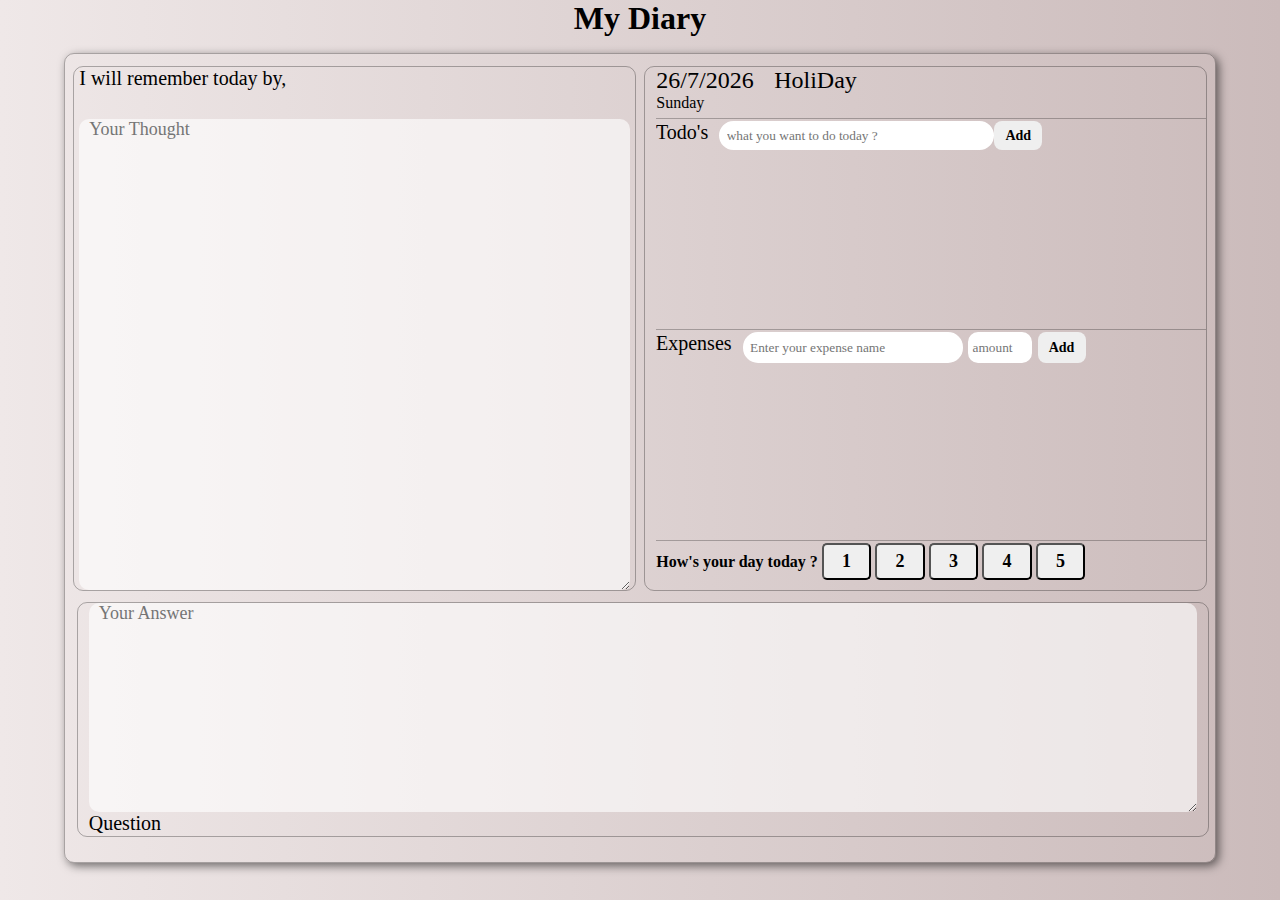
<file: index.html>
<!DOCTYPE html>
<html lang="en">
  <head>
    <meta charset="UTF-8" />
    <meta name="viewport" content="width=device-width, initial-scale=1.0" />
    <title>Personal Diary - Home</title>
    <link rel="stylesheet" href="style.css" />
  </head>
  <body>
    <h1>My Diary</h1>
    <div class="main">
      <div class="upper">
        <div class="note">
          <div id="note-head">
            <p>I will remember today by,</p>
          </div>
          <div id="note-body">
            <textarea
              name="day"
              id="thought"
              cols="30"
              rows="10"
              placeholder="your thought"
            ></textarea>
          </div>
        </div>
        <div class="tasks">
          <div id="day">
            <span id="date"></span> <span id="fest"></span>
            <br />
            <span id="dayy">Sunday</span>
          </div>
          <div id="todo">
            <iframe
              src="/html/todo.html"
              frameborder="none"
              width="100%"
              height="100%"
            >
            </iframe>
          </div>
          <div id="expense">
            <iframe
              src="/html/expense.html"
              frameborder="none"
              width="100%"
              height="100%"
            ></iframe>
          </div>
          <div id="mood">
            <span style="font-weight: 600">How's your day today ?</span>
            <button class="mood-item">1</button>
            <button class="mood-item">2</button>
            <button class="mood-item">3</button>
            <button class="mood-item">4</button>
            <button class="mood-item">5</button>
          </div>
        </div>
      </div>
      <div class="question">
        <div id="note-body">
          <textarea
            name="answer"
            id="answer"
            cols="30"
            rows="10"
            placeholder="your answer"
          ></textarea>
        </div>
        <div id="note-head">
          <p>Question</p>
        </div>
      </div>
    </div>
    <script src="script.js"></script>
  </body>
</html>
</file>
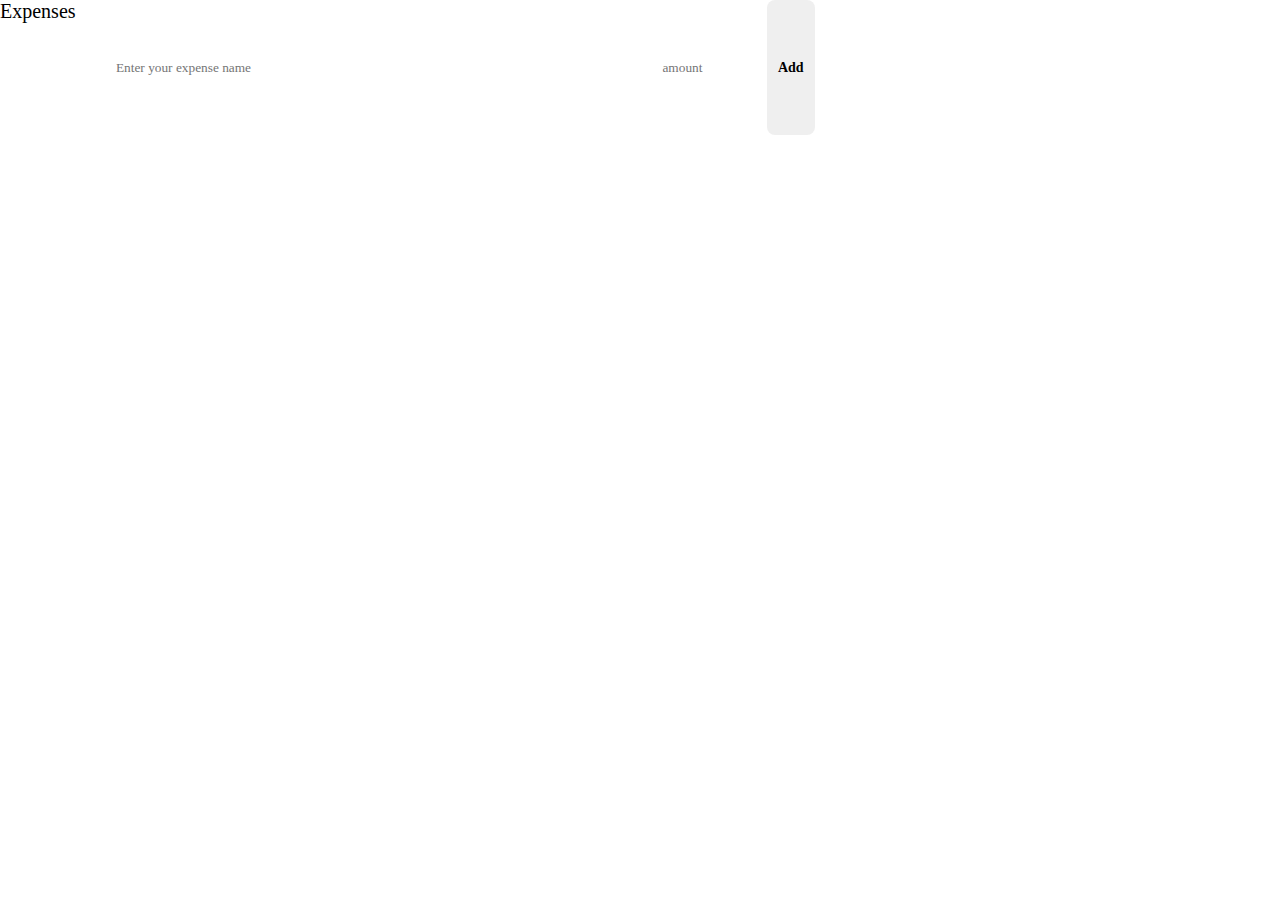
<file: html/expense.html>
<!DOCTYPE html>
<html lang="en">
  <head>
    <meta charset="UTF-8" />
    <meta name="viewport" content="width=device-width, initial-scale=1.0" />
    <title>Document</title>
    <link rel="stylesheet" href="/css/expenseStyle.css" />
  </head>
  <body>
    <div class="expensebuild">
      <div id="add-expenses">
        <p>Expenses</p>
        <input
          type="text"
          name="expn"
          id="expn"
          class="inputarea"
          maxlength="40"
          placeholder="Enter your expense name"
          title="maximum 46 letter"
        />
        <input
          type="number"
          name="amnt"
          id="amnt"
          class="numInputArea"
          placeholder="amount"
        />
        <button class="add">Add</button>
      </div>
      <ul id="expense-container"></ul>
    </div>
    <script src="/js/expense.js"></script>
  </body>
</html>
</file>
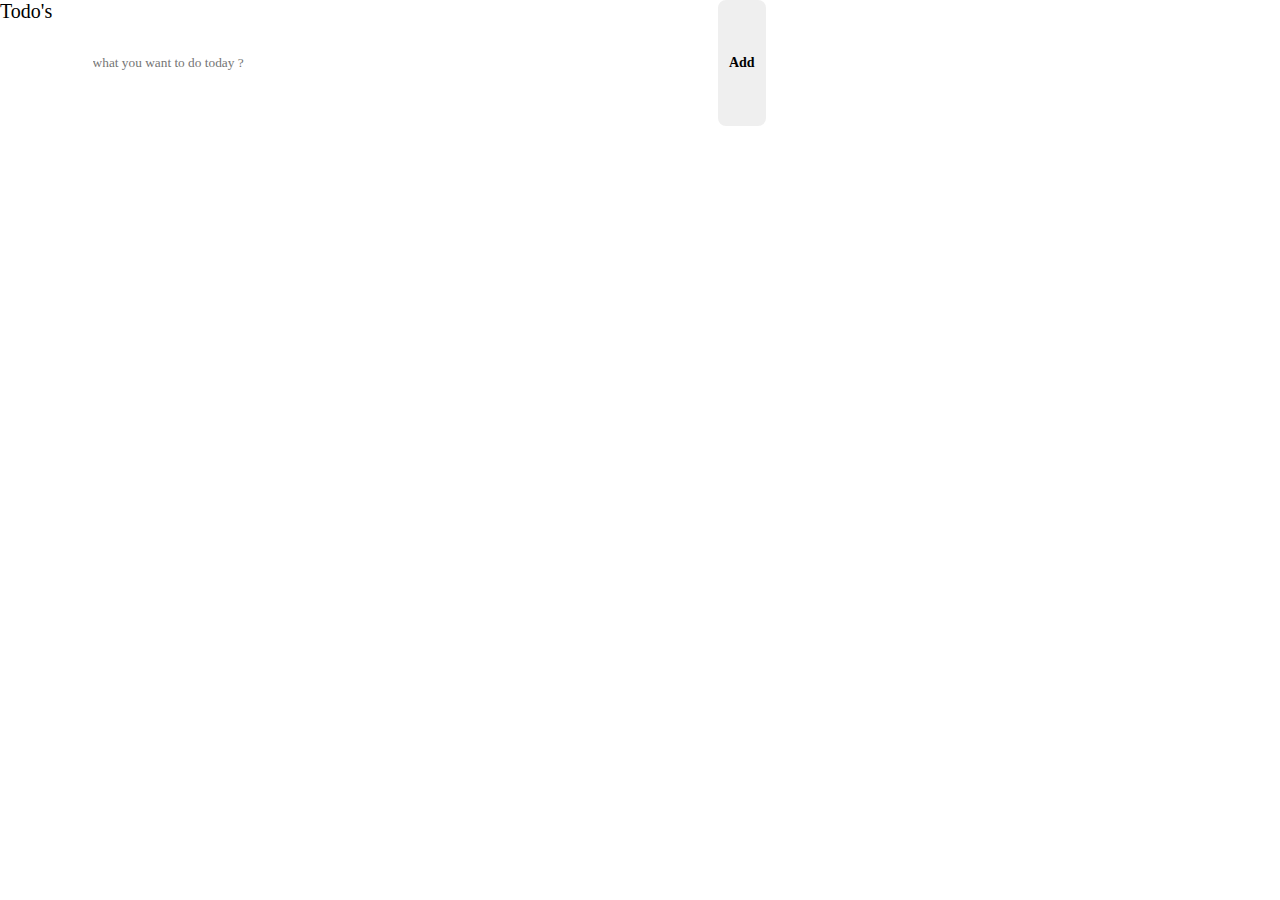
<file: html/todo.html>
<!DOCTYPE html>
<html lang="en">
  <head>
    <meta charset="UTF-8" />
    <meta name="viewport" content="width=device-width, initial-scale=1.0" />
    <title>Document</title>
    <link rel="stylesheet" href="/css/todoStyle.css" />
    <link
      rel="stylesheet"
      href="https://cdnjs.cloudflare.com/ajax/libs/font-awesome/6.5.1/css/all.min.css"
      integrity="sha512-DTOQO9RWCH3ppGqcWaEA1BIZOC6xxalwEsw9c2QQeAIftl+Vegovlnee1c9QX4TctnWMn13TZye+giMm8e2LwA=="
      crossorigin="anonymous"
      referrerpolicy="no-referrer"
    />
  </head>
  <body>
    <div class="todobuild">
      <div id="add-item">
        <p>Todo's</p>
        <input
          type="text"
          name="add-item"
          id="input-box"
          placeholder="what you want to do today ?"
          class="inputarea"
        />
        <button id="addbtn" type="submit">Add</button>
        <!-- <span class="normal">input can't be NULL</span> -->
      </div>
      <ul id="todo-container"></ul>
    </div>
    <script src="/js/todo.js"></script>
  </body>
</html>

<!-- input class="error" -->
</file>
<file: style.css>
*{
    padding: 0;
    margin: 0;
    box-sizing: border-box;
    font-family:'Times New Roman', Times, serif;
}
body{
    width: 100%;
    height: 100vh;
    background: linear-gradient(to right, rgb(239, 232, 232), rgb(203, 187, 187));
}
body>h1{
    color: #000000;
    text-align: center;
    /* text-shadow: 2px 2px 5px rgb(255, 255, 255); */
    /* background-clip: text; */
    /* background-image: linear-gradient(90deg, red, blue); */
}
p{
    font-size: 20px;
    font-weight: 520;
}
.main{
    width: 90%;
    height: 90vh;
    margin: 1rem auto 1rem;
    border: 1px solid rgba(0, 0, 0, 0.292);
    border-radius: 10px;
    box-shadow: 3px 3px 10px rgba(0, 0, 0, 0.537);
}
textarea{
    width: 98%;
    height: 100%;
    margin: 0 1% 0 1%;
    border: none;
    border-radius: 10px;
    text-transform: capitalize;
    outline: none;
    padding-left: 10px;
    font-size: 18px;
    background-color: rgba(255, 255, 255, 0.614);
}
.upper{
    width: 100%;
    height: 65%;
    margin-top: 1%;
    display: flex;
    justify-content: space-evenly;
}
.note{
    min-width: 49%;
    min-height: 50%;    
    border: 1px solid rgba(0, 0, 0, 0.292);
    border-radius: 10px;
}
#note-head{
    height: 10%;
    padding-left: 1%;
}
#note-body{
    height: 90%;
}
.tasks{
    min-width: 49%;
    min-height: 50%;
    border: 1px solid rgba(0, 0, 0, 0.292);
    border-radius: 10px;
    padding-left: 1%;
    overflow: hidden;
}
.tasks #day{
    height: 10%;
    border-bottom: 1px solid rgba(0, 0, 0, 0.26);
}
#date{
    font-size: 1.5rem;
    margin-right: 3%;
}
#fest{
    font-size: 1.5rem;
}
.tasks #todo{
    height: 40%;
    border-bottom: 1px solid rgba(0, 0, 0, 0.26);
    margin-top: 2px;
}
.tasks #expense{
    height: 40%;
    border-bottom: 1px solid rgba(0, 0, 0, 0.26);
    margin-top: 2px;
}
/* #expense-container{
    height: 85%;
    overflow-y: scroll;
} */
.tasks #mood{
    height: 10%;
    /* border: 1px solid black; */
    margin-top: 2px;
}
.mood-item{
    width: 9%;
    height: 70%;
    border-radius: 5px;
    cursor: pointer;
    font-size: 18px;
    font-weight: 600;
    transition: 0.5s ease;
}
.selected{
    width: 9%;
    height: 70%;
    border: none;
    background-color: green;
    color: aliceblue;
    border-radius: 5px;
    cursor: pointer;
    font-size: 18px;
    font-weight: 600;
}
.question{
    min-width: 98.5%;
    height: 29%;
    margin: 1%;
    border: 1px solid rgba(0, 0, 0, 0.292);
    border-radius: 10px;
    overflow: hidden;
}
@media (max-width:600px) {
    .main{
        width: 100%;
        height: 100vh;
    }
    .tasks{
        margin: 1% auto;
    }
    .upper{
        display: block;
    }
}
</file>
<file: css/expenseStyle.css>
* {
    padding: 0;
    margin: 0;
    box-sizing: border-box;
    font-family: 'Times New Roman', Times, serif;
}
body {
    width: 100%;
    height: 100vh;
    background: transparent;
    ::-webkit-scrollbar {
        width: 5px;
    }
    ::-webkit-scrollbar-track {
        background: #f1f1f100;
    }
    ::-webkit-scrollbar-thumb {
        background: #616161d8;
        border-radius: 50px;
    }
}
.expensebuild{
    height: 100%;
}
p{
    font-size: 20px;
    font-weight: 520;
}
#add-expenses{
    width: 100%;
    height: 15%;
    margin-bottom: 2px;
    display: flex;
}
#expense-container {
    margin-left: 2%;
    height: 84%;
    overflow-y: scroll;
}
.inputarea{
    height: 100%;
    width: 40%;
    border: 2px solid white;
    border-radius: 15px;
    padding-left: 1%;
    outline: none;
    margin-left: 2%;
    margin-right: 1%;
}
.numInputArea{
    height: 100%;
    width: max(10%,4rem);
    border: 2px solid white;
    border-radius: 10px;
    text-align: center;
    outline: none;
    margin-right: 1%;
}
.add{
    width: 3rem;
    height: 100%;
    border-radius: 8px;
    font-weight: 600;
    font-size: 14px;
    border: none;
    transition: 0.1s ease-in;
}
.add:hover{
    transform: scale(1.05);
}
.addbtn:active{
    transform: scale(0.9);
}
ul {
    list-style-type: none;
}
ul li {
    position: relative;
    border: 1px solid rgba(0, 0, 0, 0.251);
    margin-bottom: 2px;
    padding: 1%;
    width: 95%;
    font-size: 16px;
    border-radius: 8px;
}
ul li #amnt{
    position: absolute;
    right: 10%;
    color: #000000;
}
ul li #cross {
    position: absolute;
    right: 1%;
    width: 5%;
    text-align: center;
    top: 50%;
    transform: translateY(-50%);
    color: red;
    cursor: pointer;
}
ul li #cross:hover{
    font-weight: 900;
    background-color: #a4a4a4;
    border: 1px solid rgba(255, 151, 151, 0.341);
}
/* For Error Displaying */

.error{
    height: 100%;
    width: 40%;
    border: 1px solid rgb(255, 0, 0);
    border-radius: 15px;
    padding-left: 1%;
    outline: none;
    margin-left: 2%;
    margin-right: 1%;
    animation: shake 0.35s 1;
}
.numInputAreaError{
    height: 100%;
    width: max(10%,4rem);
    border: 1px solid rgb(255, 0, 0);
    border-radius: 10px;
    text-align: center;
    outline: none;
    margin-right: 1%;
    animation: shake 0.35s 1;
}
@keyframes shake {
    0% { transform: translateX(0) } 
    25% { transform: translateX(5px) }
    50% { transform: translateX(-5px) }
    75% { transform: translateX(5px) }
    100% { transform: translateX(0) }
}
</file>
<file: css/todoStyle.css>
* {
    padding: 0;
    margin: 0;
    box-sizing: border-box;
    font-family: 'Times New Roman', Times, serif;
}
body {
    width: 100%;
    height: 100vh;
    background: transparent;
    ::-webkit-scrollbar {
        width: 5px;
    }
    ::-webkit-scrollbar-track {
        background: #f1f1f100;
    }
    ::-webkit-scrollbar-thumb {
        background: #616161d8;
        border-radius: 50px;
    }
}
#todo-container {
    margin-top: 2.1px;
    margin-left: 2%;
    height: 85%;
    overflow-y: scroll;
}
ul {
    list-style-type: none;
}
ul li {
    position: relative;
    border: 1px solid rgba(0, 0, 0, 0.251);
    margin-bottom: 2px;
    padding: 1%;
    width: 95%;
    font-size: 16px;
    border-radius: 8px;
}
/* ul li::before{
    content: '';
    position: absolute;
    height: 20px;
    width: 20px;
    border-radius: 50%;
    background-image: url("https://w7.pngwing.com/pngs/107/759/png-transparent-circle-white-circle-white-monochrome-black-thumbnail.png");
    background-size: cover;
    background-position: center;
} */
ul li span {
    position: absolute;
    width: 5%;
    text-align: center;
    right: 0;
    top: 50%;
    transform: translateY(-50%);
    color: red;
    cursor: pointer;
}
ul li span:hover{
    font-weight: 900;
    background-color: #a4a4a4;
    border: 1px solid rgba(255, 151, 151, 0.341);
}
.todobuild{
    height: 100%;
}
p{
    font-size: 20px;
    font-weight: 520;
}
#add-item{
    display: flex;
    width: 100%;
    height: 14%;
}
.inputarea{
    height: 100%;
    width: 50%;
    border: 2px solid rgb(255, 255, 255);
    border-radius: 15px;
    padding-left: 1%;
    outline: none;
    margin-left: 2%;
}
#addbtn{
    width: 3rem;
    height: 100%;
    border-radius: 8px;
    font-weight: 600;
    font-size: 14px;
    border: none;
    transition: 0.1s ease-in;
}
#addbtn:hover{
    transform: scale(1.05);
}
#addbtn:active{
    transform: scale(0.9);
}
.checked{
    text-decoration: line-through;
}
/* form print out aadhar xerox makshet copy fees copy bonafied  */
/* For Error Displaying */

.error{
    height: 100%;
    width: 50%;
    border: 1px solid rgb(255, 0, 0);
    border-radius: 15px;
    padding-left: 1%;
    outline: none;
    margin-left: 2%;
    animation: shake 0.35s 1;
    cursor:not-allowed;
}
/* .normal{
    opacity: 0;
}
.errortext{
    transition: 0.s ease-in;
    opacity: 1;
    font-size: 10vmin;
    color: red;
    font-weight: 700;
    text-decoration: underline;
    margin-left: 2%;
    animation: shake 0.35s 10;
} */
@keyframes shake {
    0% { transform: translateX(0) } 
    25% { transform: translateX(5px) }
    50% { transform: translateX(-5px) }
    75% { transform: translateX(5px) }
    100% { transform: translateX(0) }
}
</file>
